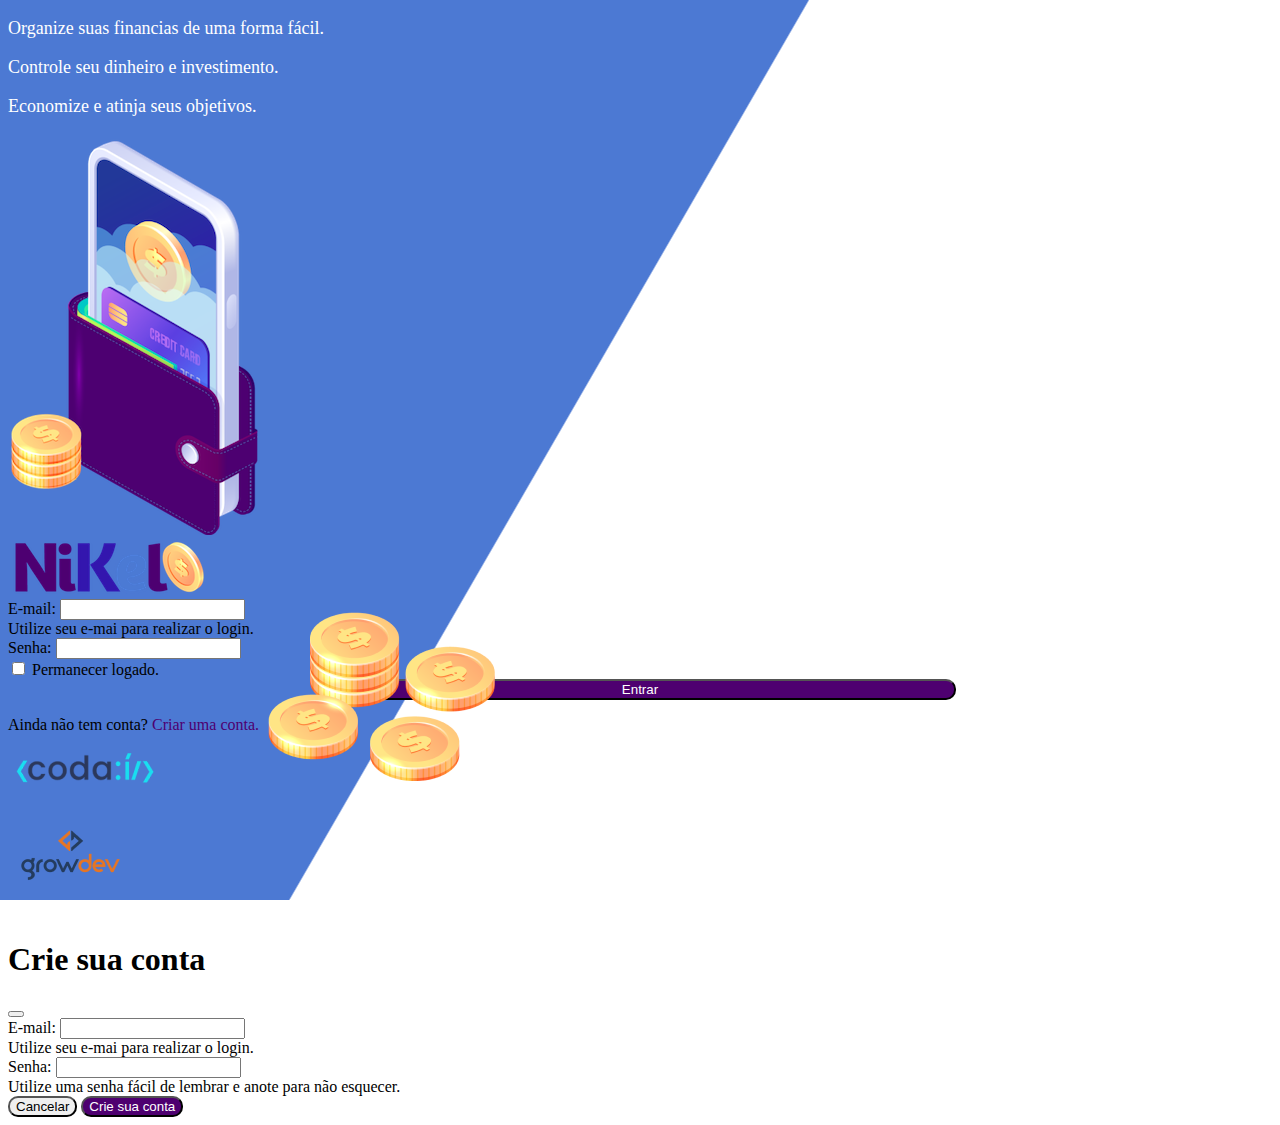
<file: public/index.html>
<!DOCTYPE html>
<html lang="pt">
<head>
    <meta charset="UTF-8">
    <meta http-equiv="X-UA-Compatible" content="IE=edge">
    <meta name="viewport" content="width=device-width, initial-scale=1.0">
    <title>Nikel</title>
    <link href="https://cdn.jsdelivr.net/npm/bootstrap@5.3.0-alpha3/dist/css/bootstrap.min.css" rel="stylesheet" integrity="sha384-KK94CHFLLe+nY2dmCWGMq91rCGa5gtU4mk92HdvYe+M/SXH301p5ILy+dN9+nJOZ" crossorigin="anonymous">
    <link rel="stylesheet" href="./css/styles.css">
</head>
<body id="login">
   <main>
    <div class="container">

        <div class="row vh-100">

            <div class="col d-flex justify-content-center my-5 flex-column">

                <div class="text-login">
                    <p>Organize suas financias de uma forma fácil.</p>
                    <p>Controle seu dinheiro e investimento.</p>
                    <p>Economize e atinja seus objetivos.</p>
                </div>

                <div class="text-center">
                    <img src="./assets/images/pocket.png" alt="image pocket" class="img-fluid">
                    <img src="./assets/images/coins.png" alt="image coins" class="img-fluid d-none d-md-inline coins"  srcset="">
                </div>

            </div>

            <div class="col d-flex justify-content-center my-5 flex-column">
                <div class="container">
                    
                    <div class="row">
                        <div class="col">
                            <div class="text-center mb-3">
                                <img src="./assets/images/nikel-logo.png" alt="logo nikel" class="img-fluid">
                            </div>
                        </div>
                    </div>

                    <div class="row">
                        <div class="col">
                            <form id="login-form">
                                <div class="mb-3">
                                  <label for="email-input" class="form-label">E-mail: </label>
                                  <input type="email" class="form-control" id="email-input" aria-describedby="emailHelp">
                                  <div id="emailHelp" class="form-text">Utilize seu e-mai para realizar o login.</div>
                                </div>
                                <div class="mb-3">
                                  <label for="password-input" class="form-label">Senha:</label>
                                  <input type="password" class="form-control" id="password-input">
                                </div>
                                <div class="mb-3 form-check">
                                  <input type="checkbox" class="form-check-input" id="session-check">
                                  <label class="form-check-label" for="session-check">Permanecer logado.</label>
                                </div>
                                <button type="submit" class="btn button-login">Entrar</button>
                            </form>
                        </div>
                    </div>
                    <div class="row">
                        <div class="col">
                            <p id="link-conta" class="text-center mt-2 form-text" data-bs-toggle="modal" data-bs-target="#register-modal">
                                 Ainda não tem conta? <span class="link-defaul">Criar uma conta.</span></p>
                        </div>
                    </div>
                    <div class="row">
                        <div class="col">
                            <div class="text-center mt-5">
                                <img src="./assets/images/codai-logo.png" alt="codai-logo" srcset="">
                            </div>
                        </div>
                    </div>
                    <div class="row">
                        
                        <div class="col">
                            <div class="text-center">
                                <img src="./assets/images/growdev-logo.png" alt="growdev-logo logo" srcset="">
                            </div>
                        </div>

                    </div>
                </div>

            </div>
        </div>
    </div>
  <!-- Modal -->
  <div class="modal fade" id="register-modal" tabindex="-1" aria-labelledby="exampleModalLabel" aria-hidden="true">
    
        <div class="modal-dialog">
            <div class="modal-content">
                <div class="modal-header">
                    <h1 h1 class="modal-title fs-5" id="exampleModalLabel">Crie sua conta</h1>
                    <button type="button" class="btn-close" data-bs-dismiss="modal" aria-label="Close"></button>
                </div>

        <form id="create-form">
            <div class="modal-body">           
                 <div class="mb-3">
                        <label for="email-create-input" class="form-label">E-mail: </label>
                        <input type="email" class="form-control" id="email-create-input" aria-describedby="emailHelp" required>
                        <div id="emailHelp" class="form-text">Utilize seu e-mai para realizar o login.</div>
                    </div>
                    <div class="mb-3">
                    <label for="password-create-input" class="form-label">Senha:</label>
                    <input type="password" class="form-control" id="password-create-input" required>
                    </div>
                        <div id="emailHelp" class="form-text">Utilize uma senha fácil de lembrar e anote para não esquecer.</div>
                            
            </div>
            
            <div class="modal-footer">
                <button type="button" class="btn btn-secondary button-cancel" data-bs-dismiss="modal">Cancelar</button>
                <button type="submit" class="btn button-defaul">Crie sua conta</button>
                
            </div>
        </form>
      </div>
    </div>
  </div>
   </main> 

   <script src="https://cdn.jsdelivr.net/npm/bootstrap@5.3.0-alpha3/dist/js/bootstrap.bundle.min.js" integrity="sha384-ENjdO4Dr2bkBIFxQpeoTz1HIcje39Wm4jDKdf19U8gI4ddQ3GYNS7NTKfAdVQSZe" crossorigin="anonymous"></script>
   <script src="./js/index.js"></script>
</body>
</html>
</file>
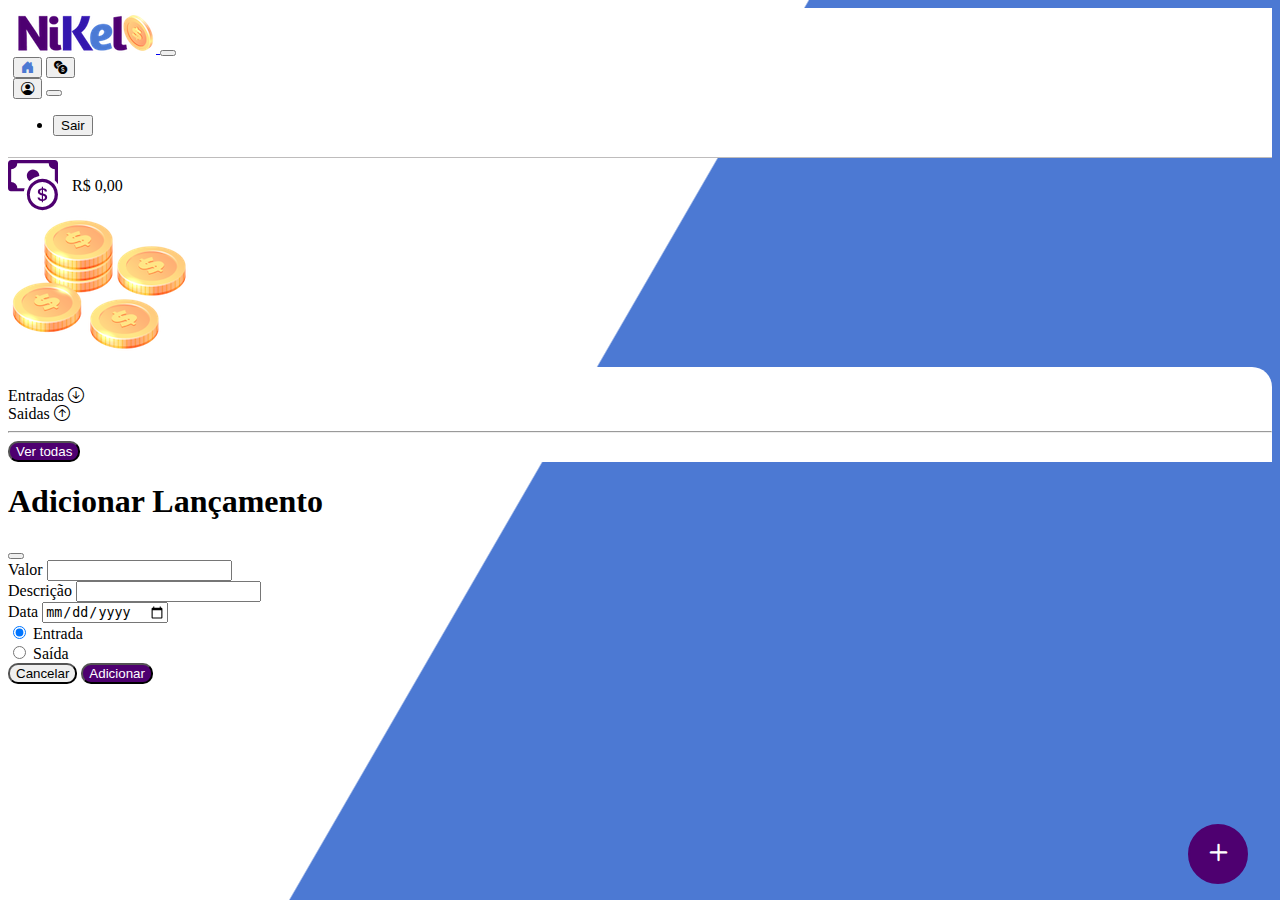
<file: public/home.html>
<!DOCTYPE html>
<html lang="pt">
<head>
    <meta charset="UTF-8">
    <meta http-equiv="X-UA-Compatible" content="IE=edge">
    <meta name="viewport" content="width=device-width, initial-scale=1.0">
    <title>Nikel- Home</title>
    <link href="https://cdn.jsdelivr.net/npm/bootstrap@5.3.0-alpha3/dist/css/bootstrap.min.css" rel="stylesheet" integrity="sha384-KK94CHFLLe+nY2dmCWGMq91rCGa5gtU4mk92HdvYe+M/SXH301p5ILy+dN9+nJOZ" crossorigin="anonymous">
    <link rel="stylesheet" href="https://cdn.jsdelivr.net/npm/bootstrap-icons@1.10.5/font/bootstrap-icons.css">
    <link rel="stylesheet" href="./css/styles.css">
</head>

<body id="app">
    <header>
        <nav class="navbar navbar-expand bg-white">
            <div class="container-fluid">
              <a class="navbar-brand" href="#">
                <img src="./assets/images/nikel-small-logo.png" alt="logo nikel" class="img-fluid" srcset="">
              </a>

              <button class="navbar-toggler" type="button" data-bs-toggle="collapse" data-bs-target="#navbarSupportedContent" aria-controls="navbarSupportedContent" aria-expanded="false" aria-label="Toggle navigation">
                <span class="navbar-toggler-icon"></span>
              </button>

              <div class="collapse navbar-collapse justify-content-end" id="navbarSupportedContent">
                <div class="d-flex menu">
                    <a href="home.html"> <button class="btn" type="button"><i class="bi bi-house-door-fill fs-4 color-secondary"></i></button></a>
                    <a href="transactions.html"> <button class="btn" type="button"><i class="bi bi-currency-exchange fs-4"></i></button></a>
                    <div class="dropdown">
                        
                        <button class="btn" type="button" data-bs-toggle="dropdown" aria-expanded="false">
                            <i class="bi bi-person-circle fs-4"></i>
                        </button>

                        <button class="btn" type="button"></button>
                        <ul class="dropdown-menu lougot">
                            <li> <button class="dropdown-item" id="button-lougot">Sair</button></li>
                        </ul>

                      </div>
                </div>
              </div>
            </div>
          </nav>
    </header>
   <main>
    <div class="container-lg">
        <div class="row">
            <div class="col d-flex mt-4 justify-content-start align-intens-center">
                <i class="bi bi-cash-coin color-primary icon-detail"></i>
                <span class="fs-2" id="total">R$ 0,00</span>
            </div>
            <div class="col d-flex mt-4 justify-content-end align-intens-center">
                <div class="text-center">
                    <img src="./assets/images/coins-small.png" alt="coins small" srcset="">
                </div>
            </div>
        </div>
        <div class="row">
            <div class="col-12 info shadow-lg">
                <div class="container">
                    <div class="row">
                        <div class="col-6">
                           <span class="fs-4"> Entradas <i class="bi bi-arrow-down-circle fs-2 align-middle"></i></span> 
                        </div>
                        <div class="col-6">
                            <span class="fs-4"> Saidas <i class="bi bi-arrow-up-circle fs-2 align-middle"></i></span>
                        </div>
                        <div class="col-12 my-2">
                            <hr>
                        </div>
                    </div>
                    <div class="row">
                        <div class="col-6">
                            <div class="container p-0" id="cash-in-list">

                            </div>
                        </div>
                        <div class="col-6">
                            <div class="container p-0" id="cash-out-list">
                                
                            </div>
                        </div>
                        <div class="col-12 mb-4">
                            <button type="button" class="btn button-defaul" id="transaction-button" >Ver todas</button>
                        </div>
                    </div>
                </div>
            </div>
        </div>
        <button class="btn button-float" data-bs-toggle="modal" data-bs-target="#transaction-modal"> <i class="bi bi-plus"></i></button>
    </div>

    <!-- Modal -->

    <div class="modal fade" id="transaction-modal" tabindex="-1" aria-labelledby="exampleModalLabel" aria-hidden="true">
    
        <div class="modal-dialog">
            <div class="modal-content">

                <div class="modal-header">
                    <h1 h1 class="modal-title fs-5" id="exampleModalLabel">Adicionar Lançamento</h1>
                    <button type="button" class="btn-close" data-bs-dismiss="modal" aria-label="Close"></button>
                </div>

        <form id="transaction-form">
            <div class="modal-body">

                 <div class="mb-3">
                        <label for="value-input" class="form-label">Valor</label>
                        <input type="number" step="any" class="form-control" id="value-input" aria-describedby="emailHelp" required>
                </div>

                <div class="mb-3">
                        <label for="description-input" class="form-label">Descrição</label>
                        <input type="text" class="form-control" id="description-input" required>
                </div>

                <div class="mb-3">
                    <label for="date-input" class="form-label">Data</label>
                    <input type="date" class="form-control" id="date-input" required>
                </div>

                <div class="mb-3">

                    <div class="form-check form-check-inline">
                        <input class="form-check-input" type="radio" name="type-input" id="inlineRadio1" value= "1" checked >
                        <label class="form-check-label" for="inlineRadio1">Entrada</label>
                    </div>

                    <div class="form-check form-check-inline">
                        <input class="form-check-input" type="radio" name="type-input" id="inlineRadio2" value= "2">
                        <label class="form-check-label" for="inlineRadio2">Saída</label>
                    </div>
                      
                </div>
                            
            </div>
            
            <div class="modal-footer">
                <button type="button" class="btn btn-secondary button-cancel" data-bs-dismiss="modal">Cancelar</button>
                <button type="submit" class="btn button-defaul">Adicionar</button>
                
            </div>
        </form>
      </div>
    </div>
    </div>
   </main> 
   <script src="https://cdn.jsdelivr.net/npm/bootstrap@5.3.0-alpha3/dist/js/bootstrap.bundle.min.js" integrity="sha384-ENjdO4Dr2bkBIFxQpeoTz1HIcje39Wm4jDKdf19U8gI4ddQ3GYNS7NTKfAdVQSZe" crossorigin="anonymous"></script>
   <script src="./js/home.js"></script>

</body>
</html>
</file>
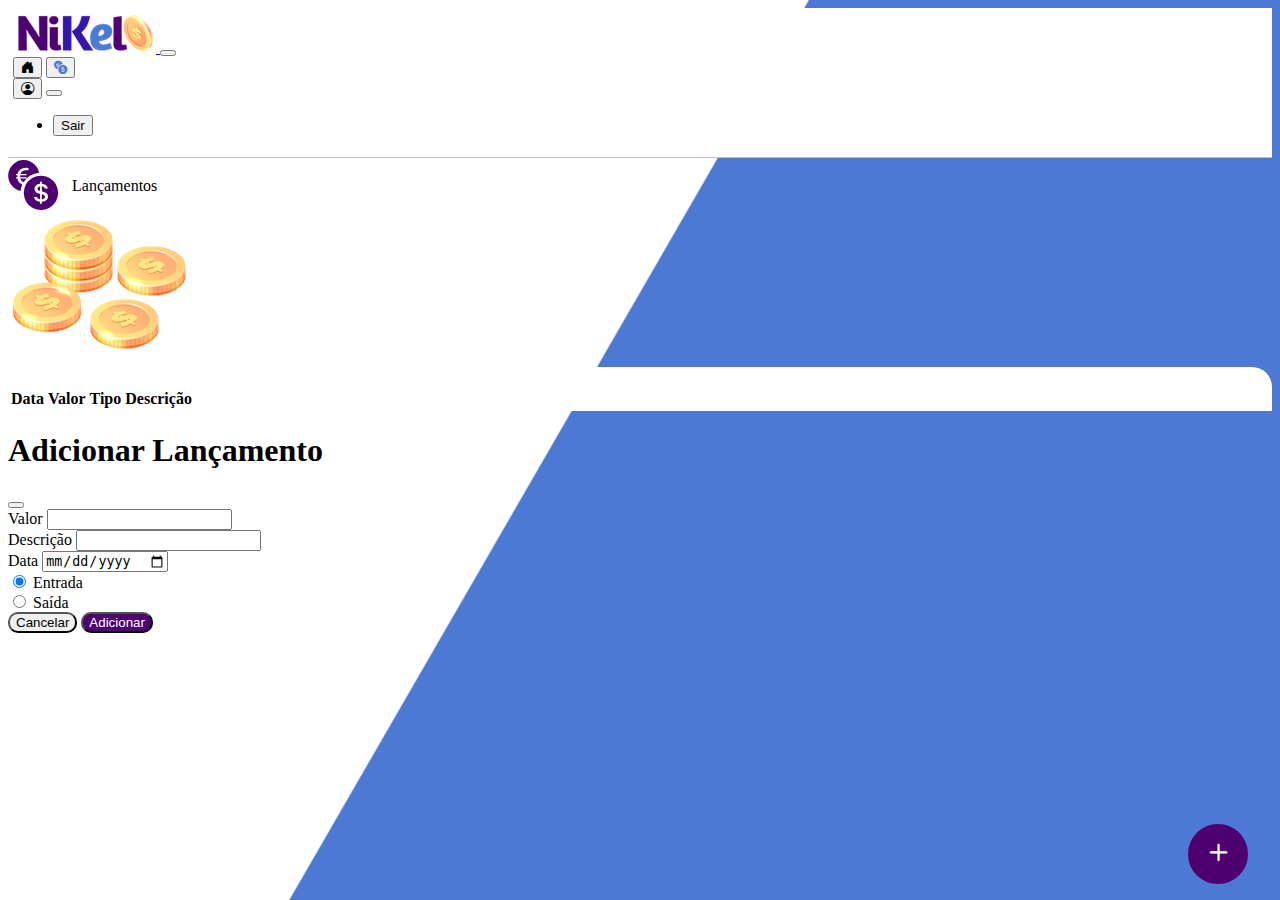
<file: public/transactions.html>
<!DOCTYPE html>
<html lang="pt">
<head>
    <meta charset="UTF-8">
    <meta http-equiv="X-UA-Compatible" content="IE=edge">
    <meta name="viewport" content="width=device-width, initial-scale=1.0">
    <title>Nikel- Lançamentos </title>
    <link href="https://cdn.jsdelivr.net/npm/bootstrap@5.3.0-alpha3/dist/css/bootstrap.min.css" rel="stylesheet" integrity="sha384-KK94CHFLLe+nY2dmCWGMq91rCGa5gtU4mk92HdvYe+M/SXH301p5ILy+dN9+nJOZ" crossorigin="anonymous">
    <link rel="stylesheet" href="https://cdn.jsdelivr.net/npm/bootstrap-icons@1.10.5/font/bootstrap-icons.css">
    <link rel="stylesheet" href="./css/styles.css">
    
</head>

<body id="app">

    <header>
        <nav class="navbar navbar-expand bg-white">
            <div class="container-fluid">
              <a class="navbar-brand" href="#">
                <img src="./assets/images/nikel-small-logo.png" alt="logo nikel" class="img-fluid" srcset="">
              </a>
              <button class="navbar-toggler" type="button" data-bs-toggle="collapse" data-bs-target="#navbarSupportedContent" aria-controls="navbarSupportedContent" aria-expanded="false" aria-label="Toggle navigation">
                <span class="navbar-toggler-icon"></span>
              </button>
              <div class="collapse navbar-collapse justify-content-end" id="navbarSupportedContent">
               
                <div   iv class="d-flex menu">
                    <a href="home.html"> <button class="btn" type="button"><i class="bi bi-house-door-fill fs-4 "></i></button></a>
                    <a href="transactions.html"> <button class="btn" type="button"><i class="bi bi-currency-exchange fs-4 color-secondary"></i></button></a>
                    <div class="dropdown">
                        <button class="btn" type="button" data-bs-toggle="dropdown" aria-expanded="false">
                            <i class="bi bi-person-circle fs-4"></i>
                        </button>
                        <button class="btn" type="button"></button>
                        <ul class="dropdown-menu lougot">
                            <li> <button class="dropdown-item" id="button-lougot">Sair</button></li>
                        </ul>
                    </div>

                </div>
              </div>
            </div>
          </nav>
    </header>
   <main>
    <div class="container-lg">

        <div class="row">

            <div class="col d-flex mt-4 justify-content-start align-intens-center">
                <i class="bi bi-currency-exchange color-primary icon-detail"></i>
                <span class="fs-2">Lançamentos</span>
            </div>

            <div class="col d-flex mt-4 justify-content-end align-intens-center">
                <div class="text-center">
                    <img src="./assets/images/coins-small.png" alt="coins small" srcset="">
                </div>
            </div>
            
        </div>
        <div class="row">
            <div class="col-12 info shadow-lg">
                <div class="container">
                    <div class="row">
                        <div class="col">
                            <table class="table">
                                <thead>
                                  <tr>
                                    <th scope="col">Data</th>
                                    <th scope="col">Valor</th>
                                    <th scope="col">Tipo</th>
                                    <th scope="col">Descrição</th>
                                  </tr>
                                </thead>
                                <tbody id="transaction-list">

                                </tbody>
                              </table>
                        </div>
                    </div>
                </div>
            </div>
        </div>

        <button class="btn button-float" data-bs-toggle="modal" data-bs-target="#transaction-modal"> <i class="bi bi-plus"></i></button>
    </div>


     <!-- Modal -->

     <div class="modal fade" id="transaction-modal" tabindex="-1" aria-labelledby="exampleModalLabel" aria-hidden="true">
    
      <div class="modal-dialog">
          <div class="modal-content">

              <div class="modal-header">
                  <h1 h1 class="modal-title fs-5" id="exampleModalLabel">Adicionar Lançamento</h1>
                  <button type="button" class="btn-close" data-bs-dismiss="modal" aria-label="Close"></button>
              </div>

      <form id="transaction-form">
          <div class="modal-body">

               <div class="mb-3">
                      <label for="value-input" class="form-label">Valor </label>
                      <input type="number" step="any" class="form-control" id="value-input" aria-describedby="emailHelp">
              </div>

              <div class="mb-3">
                      <label for="description-input" class="form-label">Descrição</label>
                      <input type="text" class="form-control" id="description-input">
              </div>

              <div class="mb-3">
                  <label for="date-input" class="form-label">Data</label>
                  <input type="date" class="form-control" id="date-input">
              </div>

              <div class="mb-3">

                <div class="form-check form-check-inline">
                    <input class="form-check-input" type="radio" name="type-input" id="inlineRadio1" value= "1" checked >
                    <label class="form-check-label" for="inlineRadio1">Entrada</label>
                </div>

                <div class="form-check form-check-inline">
                    <input class="form-check-input" type="radio" name="type-input" id="inlineRadio2" value= "2">
                    <label class="form-check-label" for="inlineRadio2">Saída</label>
                </div>
                  
            </div>
                          
          </div>
          
          <div class="modal-footer">
              <button type="button" class="btn btn-secondary button-cancel" data-bs-dismiss="modal">Cancelar</button>
              <button type="submit" class="btn button-defaul">Adicionar</button>
              
          </div>
      </form>
    </div>
     </div>
    </div>
   </main> 

   <script src="https://cdn.jsdelivr.net/npm/bootstrap@5.3.0-alpha3/dist/js/bootstrap.bundle.min.js" integrity="sha384-ENjdO4Dr2bkBIFxQpeoTz1HIcje39Wm4jDKdf19U8gI4ddQ3GYNS7NTKfAdVQSZe" crossorigin="anonymous"></script>
   <script src="./js/transactions.js"></script>
</body>
</html>
</file>
<file: public/css/styles.css>
#login{
    background: linear-gradient(120deg,#4c79d3 44.9%, #ffffff 45%) no-repeat fixed;
}

#app{
    background: linear-gradient(120deg,#ffffff 44.9%, #4c79d3 45%) no-repeat fixed;
}

header{
    border-bottom: 1px solid #bebcbc;
    padding: 5px;
    background-color: #ffffff;
}

.color-primary{
    color: #4e0070;
}

.color-secondary{
    color: #4c79d3;
}

.icon-detail{
    font-size: 50px;
    margin-right: 10px;
    vertical-align: middle;
}

.text-login{
    color: #ffffff;
    font-size: 18px;
    font-weight: 500;
}

.coins{
    position: absolute;
    bottom: 100px;
}

.button-login{
    border-radius: 10px;
    background-color: #4e0070;
    color: #ffffff;
    width: 50%;
    margin: 0 25%;
}

.button-defaul{
    border-radius: 10px;
    background-color: #4e0070;
    color: #ffffff;
}

.button-cancel{
    border-radius: 10px;
}

.button-float{
    border-radius: 100%;
    height: 60px;
    width: 60px;
    position: fixed;
    padding: 0 !important;
    bottom: 1rem;
    right: 2rem;
    font-size: 35px;
    border: 2px solid #4e0070;
    background-color: #4e0070;
    color: #ffffff;
}

.button-float:hover{
    border: 2px solid #4c79d3;
    background-color: #ffffff;
    color: #4c79d3;
}

.button-login:hover, .button-defaul:hover {
    background: #4c79d3;
    color: #ffffff;
}

.link-defaul{
    color: #4e0070;
    cursor: pointer;
}

.link-defaul:hover{
    color: #4c79d3;
}

.info{
    background: #ffffff;
    border-radius: 20px 20px 0px 0px;
    padding: 20px 0px 0px 0px;
}

.lougot {
    min-width: 5rem !important;
}
.menu {
    margin-right: 20px;
}
</file>
